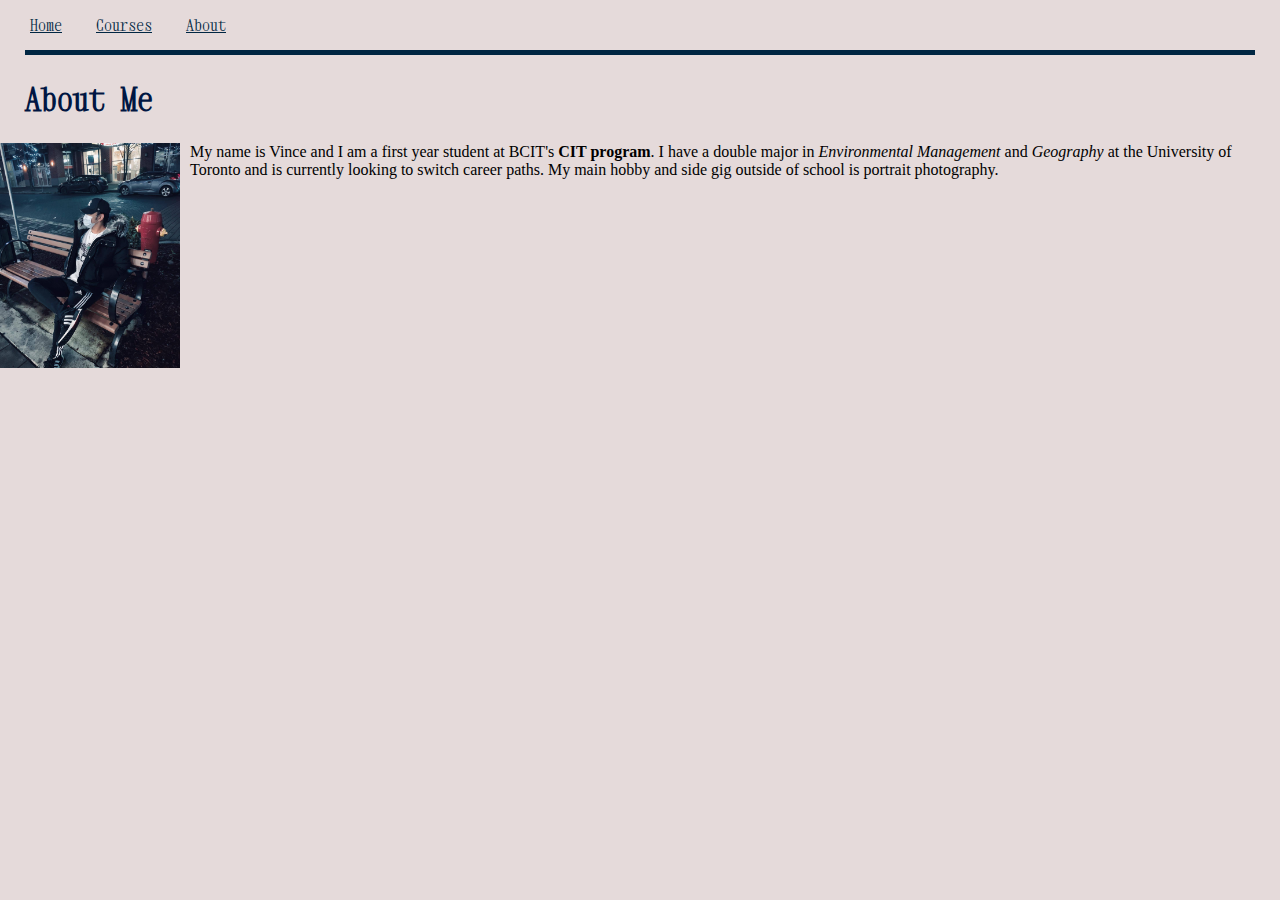
<file: Pages/about.html>
<html lang="en">
<head>
    <meta charset="UTF-8">
    <meta name="viewport" content="width=device-width, initial-scale=1.0">
    <title>Document</title>
    <link rel="preconnect" href="https://fonts.gstatic.com">
    <link href="https://fonts.googleapis.com/css2?family=Xanh+Mono&display=swap" 
    rel="stylesheet">
    <link rel="stylesheet" href="../CSS/style.css" type="text/css" />
</head>
<body>
    <header>
        <nav>
            <ul>
                <li class="navigation"><a href="../index.html">Home</a></li>
                <li class="navigation"><a href="courses.html">Courses</a></li>
                <li class="navigation"><a href="about.html">About</a></li>
            </ul>
        </nav>
    </header>
    <h1>About Me</h1>
        <img src="../Images/selfie.jpg" alt="Candid photo of Me" class="image">
        <p> My name is Vince and I am a first year student at BCIT's 
            <strong>CIT program</strong>. I have a double major in 
            <em>Environmental Management</em> and <em>Geography</em> at the 
            University of Toronto and is currently looking 
            to switch career paths. My main hobby and side gig outside of school 
            is portrait photography.</p>
</body>
</html>
</file>
<file: CSS/style.css>
* {
    margin: 0;
    padding: 0;
}

nav {
    margin: 0px 25px;
    border-bottom: 5px solid #002642;
}

nav ul {
    list-style: none;
}

.navigation {
    margin: 15px 5px;
    padding-right: 1rem;
    display: inline-block;
}

a {
    font-family: 'Xanh Mono', monospace;
    text-decoration: underline;
    color:#002642;
}

a:hover {
    text-decoration: underline 2px;
}

body {
    background-color: #e5dada;
}

section {
    margin: 50px 25px;
    list-style: circle;
}

h1 {
    margin: 25px 25px;
    font-family: 'Xanh Mono', monospace;
    color: #001642;
}

ul {
    font-family: 'Xanh Mono', monospace;
    list-style: circle;
}

.image {
    float: left;
    padding: 0px 10px 0px 0px;
    max-width: 35%;
    max-height: 25%
}
</file>
